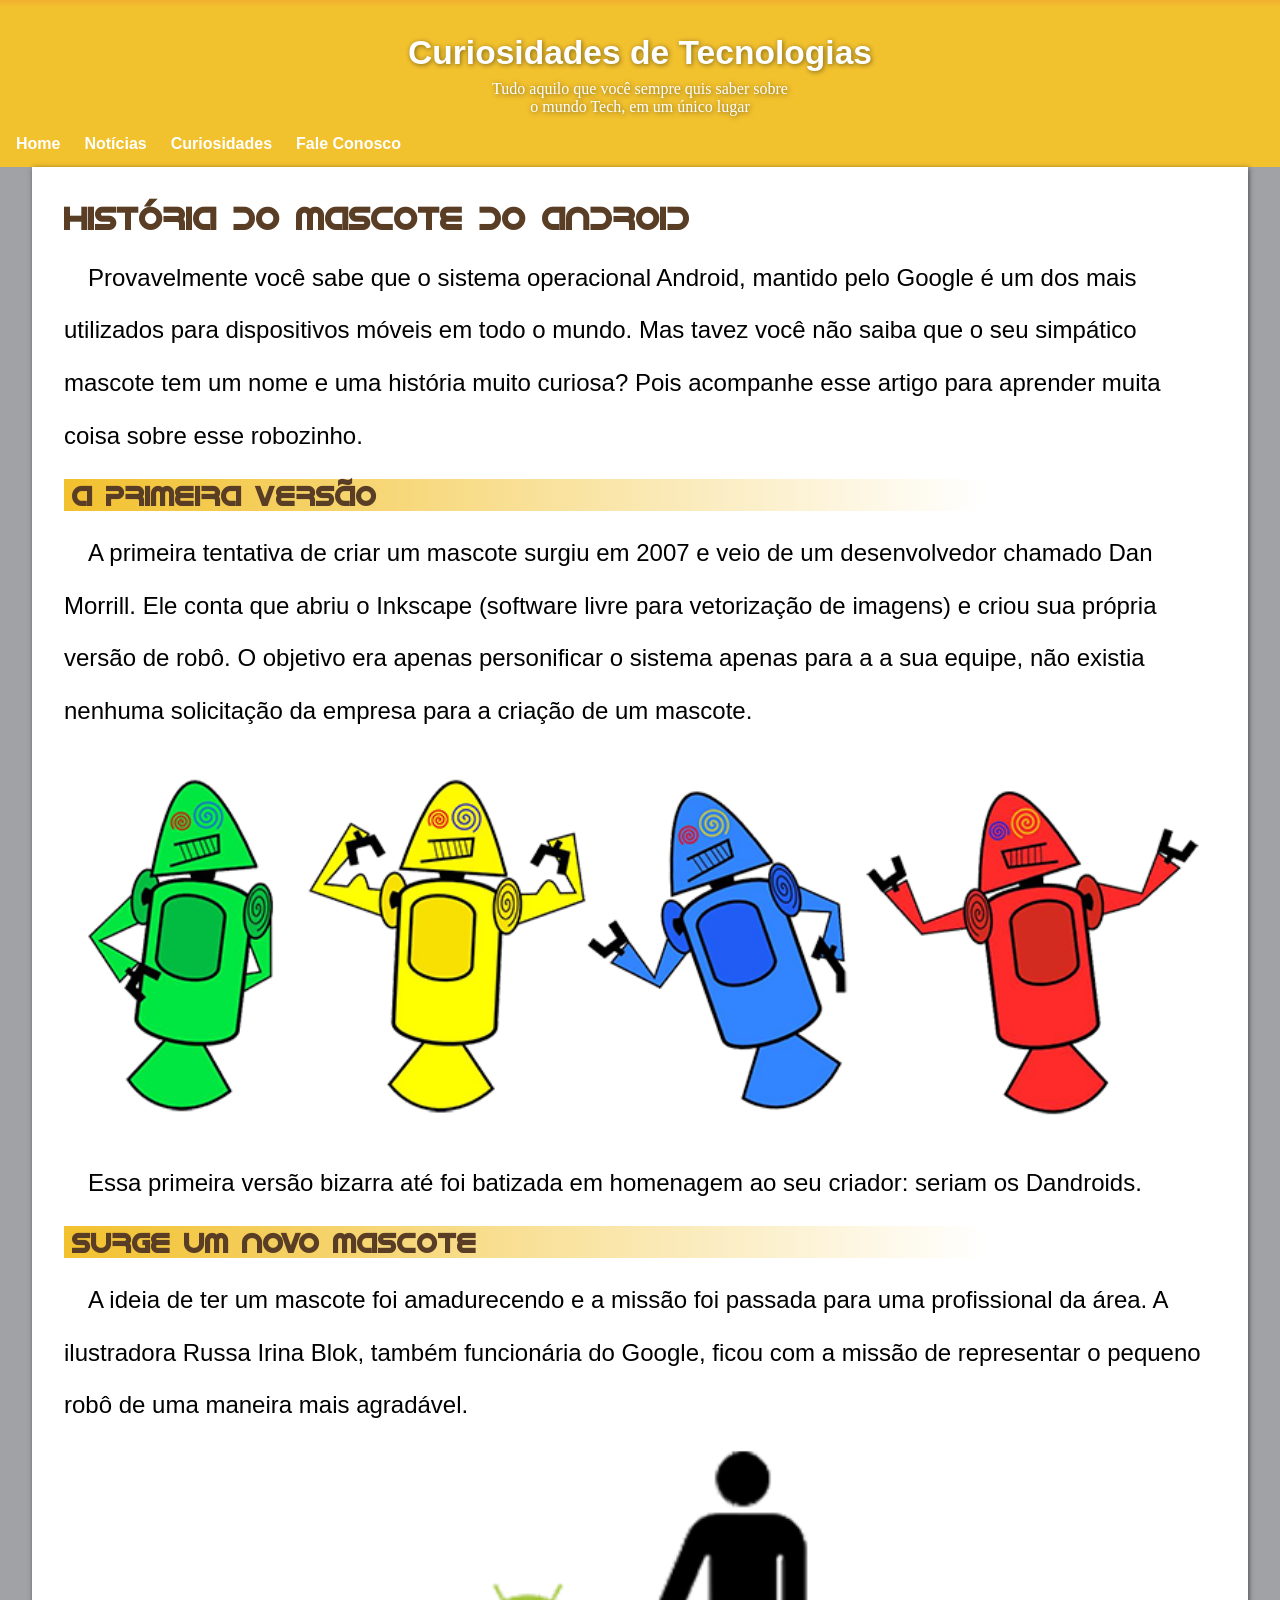
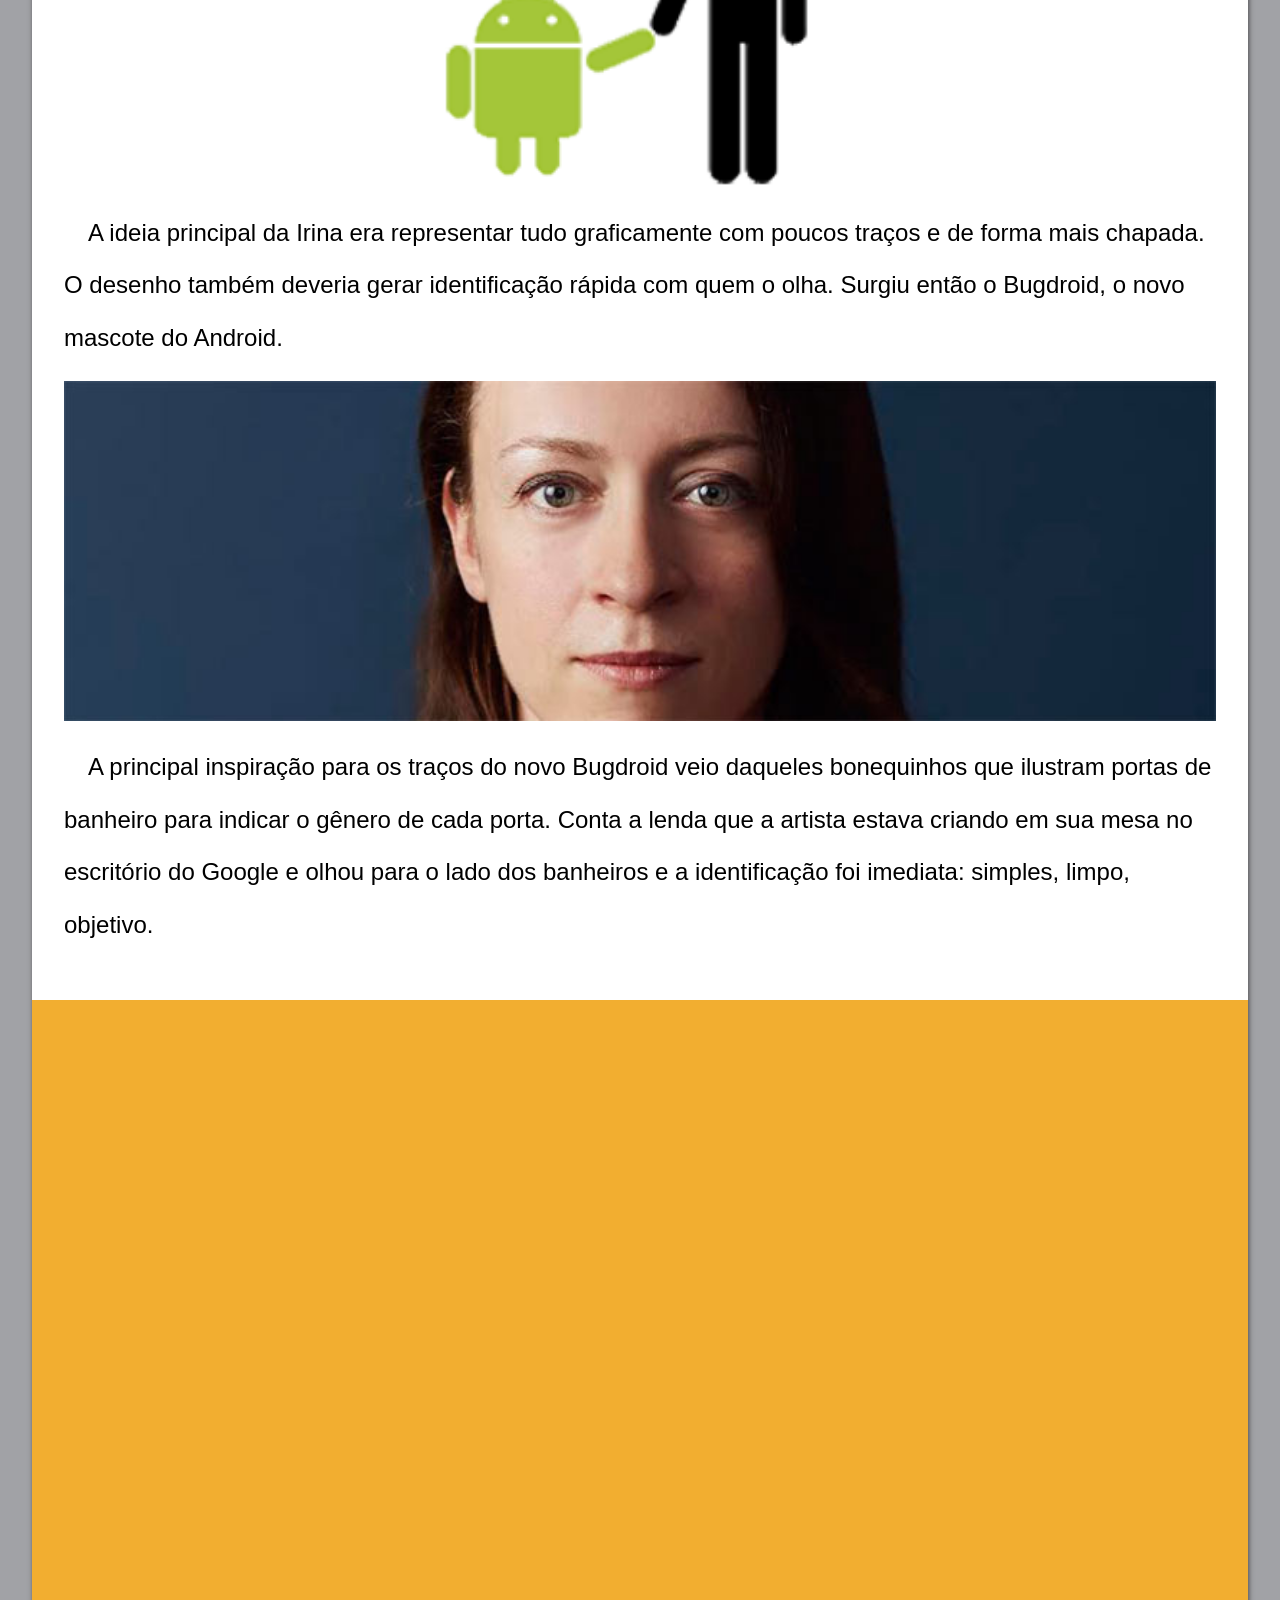
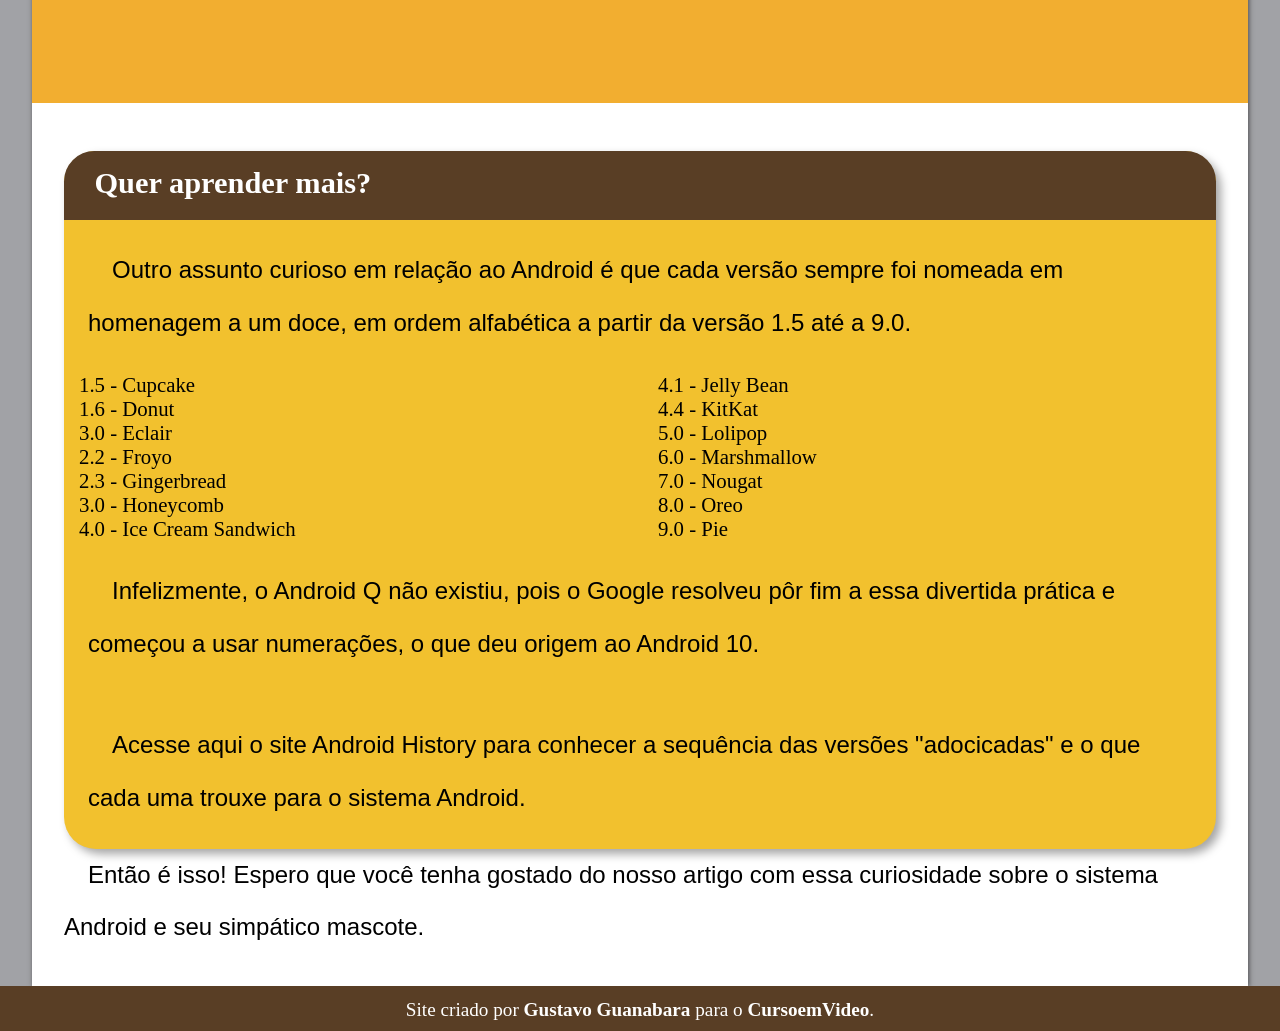
<file: index.html>
<!DOCTYPE html>
<html lang="pt-br">
<head>
    <meta charset="UTF-8">
    <meta name="viewport" content="width=device-width, initial-scale=1.0">
    <link rel="shortcut icon" href="arquivos/imagens/favicon.ico" type="image/x-icon">
    <link rel="stylesheet" href="style.css">
    <title>Projeto - Android</title>
</head>
<body>
    <header>
        <h1>Curiosidades de Tecnologias</h1>
        <p>Tudo aquilo que você sempre quis saber sobre<br>o mundo Tech, em um único lugar</p>
    </header>
    <nav>
        <ul>
            <li><a href="#">Home</a></li>
            <li><a href="#">Notícias</a></li>
            <li><a href="#">Curiosidades</a></li>
            <li><a href="#">Fale Conosco</a></li>
        </ul>
    </nav>
    <main>
        <article>
            <h1 id="principal">História do Mascote do Android</h1>
            <p>
                Provavelmente você sabe que o sistema operacional Android, mantido pelo Google é um dos mais utilizados para dispositivos móveis em todo o mundo. Mas tavez você não saiba que o seu simpático mascote tem um nome e uma história muito curiosa? Pois acompanhe esse artigo para aprender muita coisa sobre esse robozinho.
            </p>
            <h2 class="titulos">A primeira versão</h2>
            <p>
                A primeira tentativa de criar um mascote surgiu em 2007 e veio de um desenvolvedor chamado Dan Morrill. Ele conta que abriu o Inkscape (software livre para vetorização de imagens) e criou sua própria versão de robô. O objetivo era apenas personificar o sistema apenas para a a sua equipe, não existia nenhuma solicitação da empresa para a criação de um mascote.
            </p> 
            <picture>
                <source media="(max-width: 730px)" srcset="arquivos/imagens/dan-droids-pq.png" type="image/png">
                <img src="arquivos/imagens/dan-droids.png" alt="" id="dandroids">
            </picture>
            <p>
                Essa primeira versão bizarra até foi batizada em homenagem ao seu criador: seriam os Dandroids.
            </p>
            <h2 class="titulos">Surge um novo mascote</h2>
            <p>
                A ideia de ter um mascote foi amadurecendo e a missão foi passada para uma profissional da área. A ilustradora Russa Irina Blok, também funcionária do Google, ficou com a missão de representar o pequeno robô de uma maneira mais agradável.
            </p>
            <img src="arquivos/imagens/bugdroid.png" alt="Imagem do Bugdroid" id="bugdroid">
            <p>
                A ideia principal da Irina era representar tudo graficamente com poucos traços e de forma mais chapada. O desenho também deveria gerar identificação rápida com quem o olha. Surgiu então o Bugdroid, o novo mascote do Android.
            </p>
            <picture>
                <source media="(max-width: 730px)" srcset="arquivos/imagens/irina-blok-pq.jpg" type="image/png">
                <img src="arquivos/imagens/irina-blok.jpg" alt="" id="irina">
            </picture>
            <p>
                A principal inspiração para os traços do novo Bugdroid veio daqueles bonequinhos que ilustram portas de banheiro para indicar o gênero de cada porta. Conta a lenda que a artista estava criando em sua mesa no escritório do Google e olhou para o lado dos banheiros e a identificação foi imediata: simples, limpo, objetivo.
            </p>
            <div><iframe width="560" height="315" src="https://www.youtube.com/embed/l2UDgpLz20M?si=CbQTH4ekz_ab0R9Q" title="YouTube video player" frameborder="0" allow="accelerometer; autoplay; clipboard-write; encrypted-media; gyroscope; picture-in-picture; web-share" referrerpolicy="strict-origin-when-cross-origin" allowfullscreen id="video"></iframe></div>
        </article>
        <aside>
            <h3>Quer aprender mais? </h3>
            <p>
                Outro assunto curioso em relação ao Android é que cada versão sempre foi nomeada em homenagem a um doce, em ordem alfabética a partir da versão 1.5 até a 9.0.
            </p>
            <ul>
                <li title="Bolo de copo">1.5 - Cupcake</li>
                <li title="Rosquinha">1.6 - Donut</li>
                <li title="Bomba de chocolate">3.0 - Eclair</li>
                <li title="Iogurte congelado">2.2 - Froyo</li>
                <li title="Biscoito de gengibre">2.3 - Gingerbread</li>
                <li title="Favo de mel">3.0 - Honeycomb</li>
                <li title="Sanduiche de sorvete">4.0 - Ice Cream Sandwich</li>
                <li title="Bala de goma">4.1 - Jelly Bean</li>
                <li title="Marca de chocolate">4.4 - KitKat</li>
                <li title="Pirulito">5.0 - Lolipop</li>
                <li title="Marshmallow">6.0 - Marshmallow</li>
                <li title="Torrone">7.0 - Nougat</li>
                <li title="Marca de chocolate">8.0 - Oreo</li>
                <li title="Torta">9.0 - Pie</li>
            </ul>
            <p>Infelizmente, o Android Q não existiu, pois o Google resolveu pôr fim a essa divertida prática e começou a usar numerações, o que deu origem ao Android 10.</p>
            <p>Acesse aqui o site Android History para conhecer a sequência das versões "adocicadas" e o que cada uma trouxe para o sistema Android.</p>
        </aside>
        <span>
                <p>Então é isso! Espero que você tenha gostado do nosso artigo com essa curiosidade sobre o sistema Android e seu simpático mascote.</p>
        </span>
    </main>
    <footer>
        <p>Site criado por <strong><a href="">Gustavo Guanabara</a></strong> para o <strong><a href="">CursoemVideo</a></strong>.</p>
    </footer>
</body>
</html>
</file>
<file: style.css>
@font-face {
    font-family: android;
    src: url('arquivos/fontes/idroid.otf') format('opentype');
}
:root {
    --fonte-title: 'android', sans-serif;
    --fonte-comum: arial, verdana, sans-serif;
    --cor-1: #F2AE30;
    --cor-2: #F2C12E;
    --cor-3: #593E25;
    --cor-4: #A1A2A6;
    font-size: 100%;
}
* {
    margin: 0;
    padding: 0;
}
body {
    background-color: var(--cor-4);
}
header {
    background: linear-gradient(to bottom, var(--cor-1), var(--cor-2)5%);
    height: 15vh;
}
header > h1{
    font: normal bold 2.1em var(--fonte-comum);
    padding-top: 1em;
    text-align: center;
    color: white;
    text-shadow: 1px 1px 5px rgba(0, 0, 0, 0.473);
}
header > p{
    padding-top: 0.5em;
    text-align: center;
    color: white;
    text-shadow: 1px 1px 5px rgba(0, 0, 0, 0.5);
}
nav ul{
    background-color: var(--cor-2);
    list-style-type: none;
    display: flex;
    gap: 8px;
    padding-bottom: 0.85em;
}
nav a {
    margin-left: 16px;
    text-decoration: none;
    color: white;
    font: normal bold 16px var(--fonte-comum);
}
nav a:hover{
    border-bottom: 2px solid white;
    padding-bottom: 5px;
}
main {
    background-color: white;
    margin: auto;
    max-width: 90vw;
    min-width: 50vw;
    padding: 2em;
    box-shadow: 1px 1px 5px rgba(0, 0, 0, 0.521);
}
main p{
    font: normal normal 1.5rem var(--fonte-comum);
    text-indent: 1em;
    line-height: 2.2em;
}
h1#principal {
    font: normal bold 2em var(--fonte-title);
    color: var(--cor-3);
    margin-bottom: 16px;
}
h2.titulos {
    font: normal bold 1.7em var(--fonte-title);
    background: linear-gradient(to right, var(--cor-2), transparent 80%);
    color: var(--cor-3);
    padding-left: 8px;
    margin: 16px 0px;
}
#dandroids {
    width: 100%;
    margin: 1em 0em;
}
#bugdroid {
    width: 50%;
    display: block;
    margin: auto;
}
#irina {
    width: 100%;
    margin: 1em 0em;
}
div {
    background-color: var(--cor-1);
    margin: 3em -2em;
    padding-bottom: 61%;
    position: relative;
}
div > iframe{
    position: absolute;
    top: 5%;;
    left: 5%;
    height: 90%;
    width: 90%;
}
aside {
    background-color: var(--cor-2);
    border-radius: 2em;
    box-shadow: 5px 5px 10px rgba(0, 0, 0, 0.356);
}
aside > h3 {
    background-color: #593E25;
    border-radius: 1em 1em 0em 0em;
    height: 6vh;
    color: white;
    font-size: 1.9em;
    padding-left: 1em;
    padding-top: 0.50em;
}
aside p{
    padding: 1em;
}
aside ul{
    list-style: none;
    columns: 2;
    margin-left: 15px;
    font-size: 1.3em;
}
footer {
    height: 100%;
    width: 100%;
    background-color: var(--cor-3);
    color: white;
    text-align: center;
    padding-top: 13px;
    font-size: 1.2em;
    padding-bottom: 10px;
}
footer a{
    color: white;
    text-decoration: none;
}
footer a:hover{
    text-decoration: underline;
    color: var(--cor-4);
}
</file>
